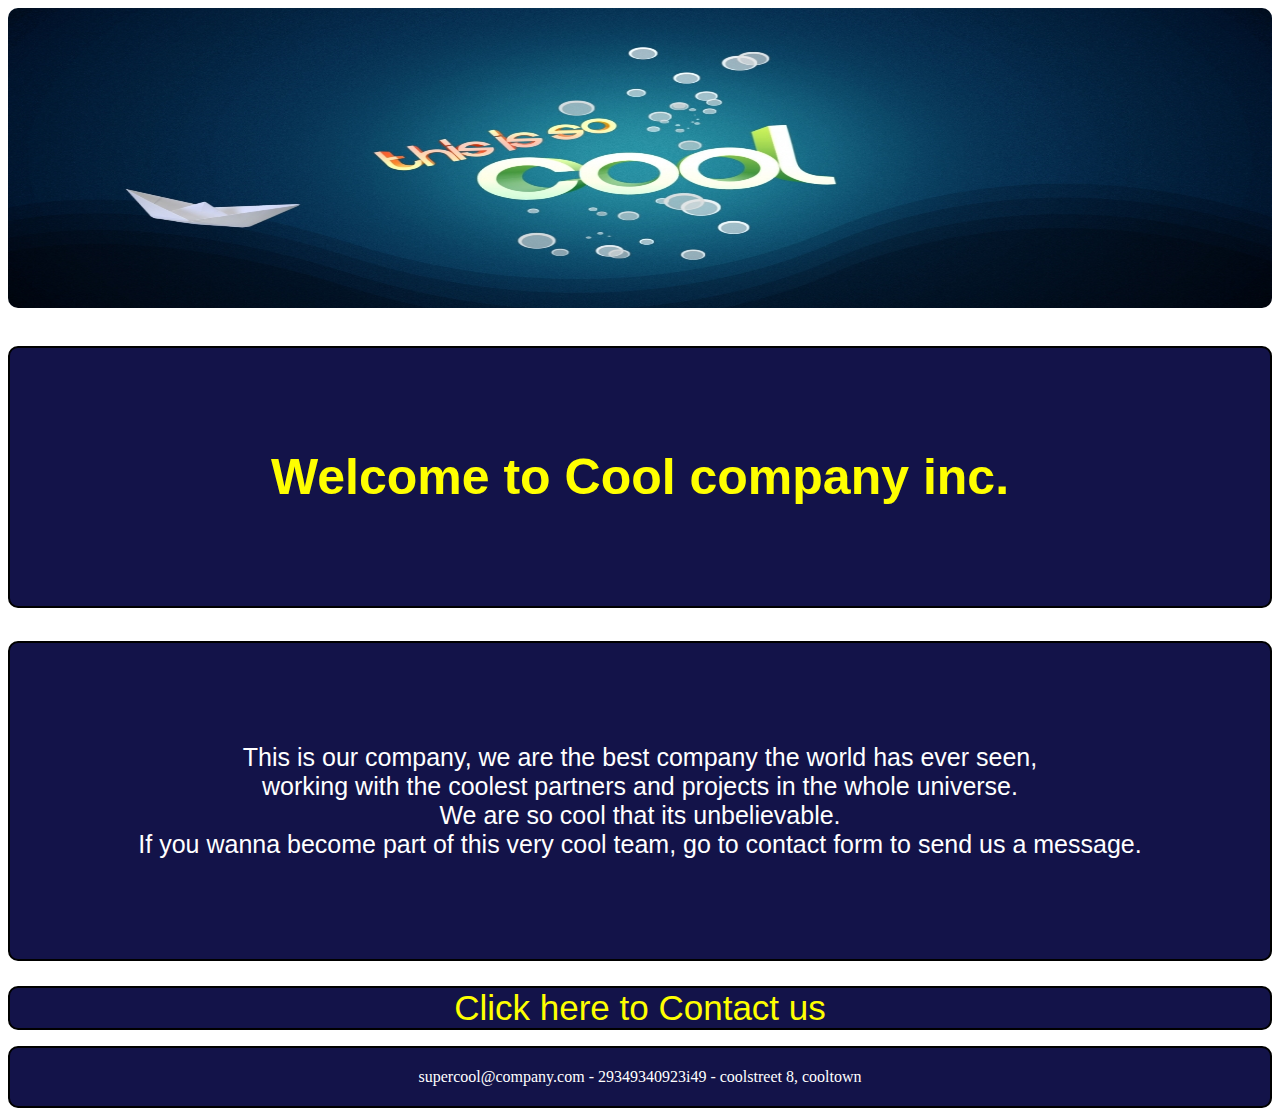
<file: index.html>
<!DOCTYPE html>
<html lang="en">
<head>
    <meta charset="UTF-8">
    <meta http-equiv="X-UA-Compatible" content="IE=edge">
    <meta name="viewport" content="width=device-width, initial-scale=1.0">
    <title>Coolcompany</title>
    <link rel="stylesheet" href="index.css">
</head>
<body>
    <img src="img/cool.jfif" alt="companies image">
     <h1 id="header">Welcome to Cool company inc.  </h1>

    <p id="paragraf">This is our company, we are the best company the world has ever seen, </br>
        working with the coolest partners and projects in the whole universe. </br>
        We are so cool that its unbelievable. </br>
        If you wanna become part of this very cool team, go to contact form to send us a message.</p>
    <p id="link">
     <a   href="contact.html">Click here to Contact us</a>
    </p>
    
    <footer>supercool@company.com - 29349340923i49 - coolstreet 8, cooltown</footer>
</body>
</html>
</file>
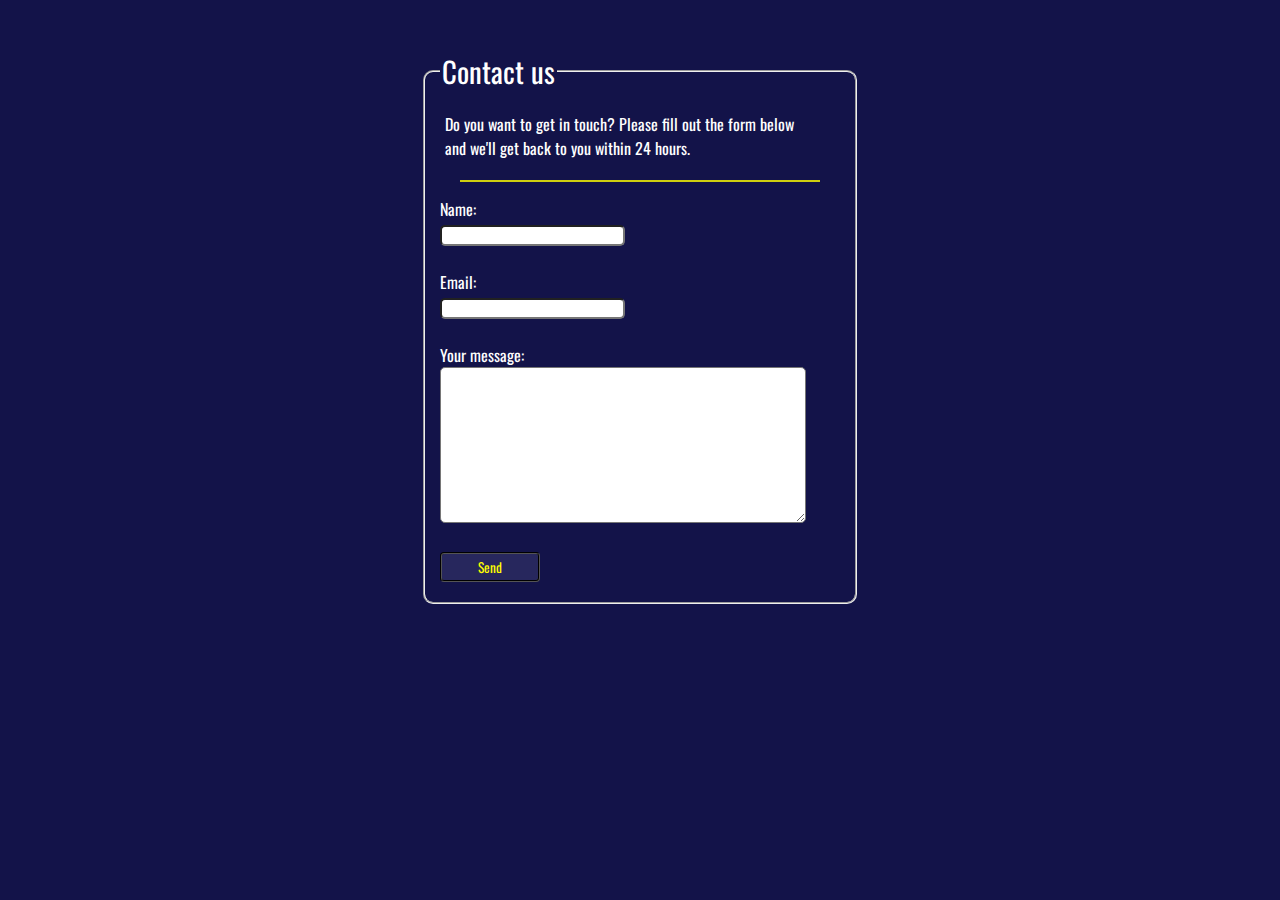
<file: contact.html>
<!DOCTYPE html>
<html lang="en">
<head>
    <meta charset="UTF-8">
    <meta http-equiv="X-UA-Compatible" content="IE=edge">
    <meta name="viewport" content="width=device-width, initial-scale=1.0">
    <title>Contact</title>
    <link rel="stylesheet" href="contact.css">
    <link rel="preconnect" href="https://fonts.gstatic.com">
    <link href="https://fonts.googleapis.com/css2?family=Oswald&display=swap" rel="stylesheet">
</head>
<body>
    <fieldset>
        <legend>Contact us</legend>
        <p>Do you want to get in touch? Please fill out the form below and we'll get back to you within 24 hours.</p>

        <div id="seperatingLine"></div>
    
        <label for="name">Name:</label><br>
        <input id="name" type="text"><br><br>
    
        <label for="email">Email:</label><br>
        <input id="email" type="email"><br><br>
    
        <label for="message">Your message:</label><br>
        <textarea id="message" rows="10" cols="40"></textarea><br><br>
    
        <a href="index.html"><button id="btn">Send</button></a>
    </fieldset>
</body>
</html>
</file>
<file: index.css>
img{
    margin:0%;
    padding:0%;
    width:100%;
    height:300px;
    border-radius: 10px;
}
#header{
   border:2px solid black;
   border-radius: 10px;
   text-align: center;
   font-family: Arial, Helvetica, sans-serif;
   font-size: 50px;
   padding:100px;
   color:yellow;
   background-color:rgb(19, 19, 73);

}
#paragraf{
    border:2px solid black;
   border-radius: 10px;
   text-align: center;
   font-family: Arial, Helvetica, sans-serif;
   font-size: 25px;
   padding:100px;
   color: white;
   background-color:rgb(19, 19, 73);

}
#link{
   
    border:2px solid black;
    border-radius: 10px;
    text-align: center;
   
   
    background-color:rgb(19, 19, 73);
    }
    a{
        text-decoration:none;
        color: yellow;
         font-family: Arial, Helvetica, sans-serif;
    font-size: 35px;
    }
footer{
    text-align: center;
    border:2px solid black;
    border-radius: 10px;
    color: white;
    background-color:rgb(19, 19, 73);
 
    padding: 20px;

}
</file>
<file: contact.css>
body {
    box-sizing: border-box;
    background-color: rgb(19, 19, 73);
    color: white;
    font-family: 'Oswald', sans-serif;
}

fieldset {
    width: 400px;
    height: 520px;
    margin: auto;
    margin-top: 50px;
    border-radius: 10px;
    padding: 15px;
    
}

legend {
    font-size: 1.8em;
}

p {
    margin: 0px;
    padding: 5px;
    width: 350px;
}

#seperatingLine {
    margin: 15px auto;
    width: 90%;
    height: 2px;
    background-color: rgba(255, 255, 0, 0.795);    
}

input {
    border-radius: 5px;
}

textarea {
    width: 360px;
    border-radius: 5px;
}

button {
    font-family: 'Oswald', sans-serif;
    color: yellow;
    background-color:rgb(39, 39, 93);
    border-radius: 4px;
    border-style: groove;
    width: 100px;
    height: 30px;
}

button:hover {
    background-color:rgb(19, 89, 143);
    border-radius: 5px;
    text-decoration: underline;
}
</file>
